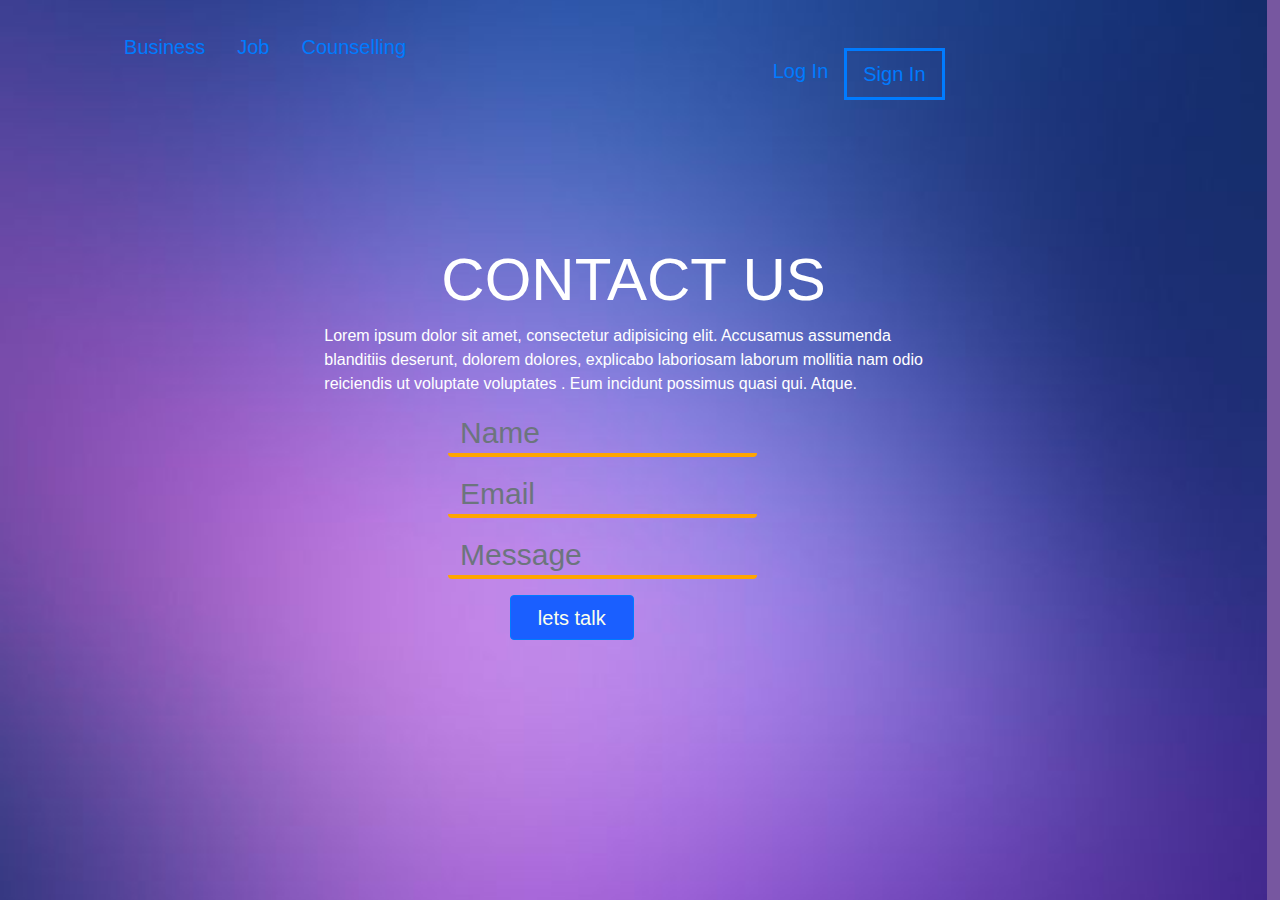
<file: CAT 1/index.html>
<!DOCTYPE html>
<html lang="en">
<head>
    <meta charset="UTF-8">
    <title>Home</title>
    <script src="bootstrap/js/jquery-3.4.0.js"></script>
    <script src="bootstrap/js/popper.min.js"></script>
    <script src="bootstrap/js/bootstrap.js"></script>

    <link rel="stylesheet" href="bootstrap/css/bootstrap.css">
    <link rel="stylesheet" href="bootstrap/css/custom.css">
</head>
<body>
<div class="view"  style="background-image: url('resourses/PIC 8.jpg');
    background-repeat: no-repeat; background-size: cover; background-position: center;">


<div class="row">

    <div class="col-md-1 col-1 col-sm-1 col-lg-1 col-xl-1"></div>
    <div class="col-md-5 col-5 col-sm-5 col-lg-5 col-xl-4">
        <br>
        <ul class="nav x">
            <li class="nav-item">
                <a class="nav-link" href="#">Business</a>
            </li>
            <li class="nav-item">
                <a class="nav-link" href="#">Job</a>
            </li>
            <li class="nav-item">
                <a class="nav-link" href="#">Counselling</a>
            </li>
        </ul>
    </div>
    <div class="col-md-2 col-2 col-sm-2 col-lg-2 col-xl-2">

    </div>

    <div class="col-md-3 col-3 col-sm-3 col-lg-3 col-xl-3">
        <br>
        <br>
        <ul class="nav x">
            <li class="nav-item">
                <a class="nav-link" href="#">Log In</a>
            </li>
            <li class="nav-item">
                <a class="nav-link a" href="#">Sign In</a>
            </li>

        </ul>
    </div>
    <div class="col-md-1 col-1 col-sm-1 col-lg-1 col-xl-1"></div>
</div>
<div class="row">
    <div class="col-md-3 col-3 col-sm-3 col-lg-3 col-xl-3"></div>

    <div class="col-md-6 col-6 col-sm-6 col-lg-6 col-xl-6">
        <br>
        <br>
        <br>
        <br>
        <br>
        <br>

        <h1 class="g">CONTACT  US</h1>

        <P class="l">Lorem ipsum dolor sit amet, consectetur adipisicing elit. Accusamus assumenda blanditiis deserunt,
            dolorem dolores, explicabo laboriosam laborum mollitia nam odio reiciendis ut voluptate voluptates
            . Eum incidunt possimus quasi qui. Atque.</P>
        <form class="v">
            <div class="form-group">
                <input type="text" placeholder="Name" class="form-control f" id="name">
            </div>
            <div class="form-group">
                <input type="email" placeholder="Email" class="form-control f" id="email">
            </div>
            <div class="form-group">
                <input type="text"  placeholder="Message" class="form-control f" id="text">
            </div>

            <button type="submit" class="btn btn-primary c">lets talk</button>
        </form>
    </div>
    <div class="col-md-3 col-3 col-sm-3 col-lg-3 col-xl-3"></div>
</div>

</body>
</html>
</file>
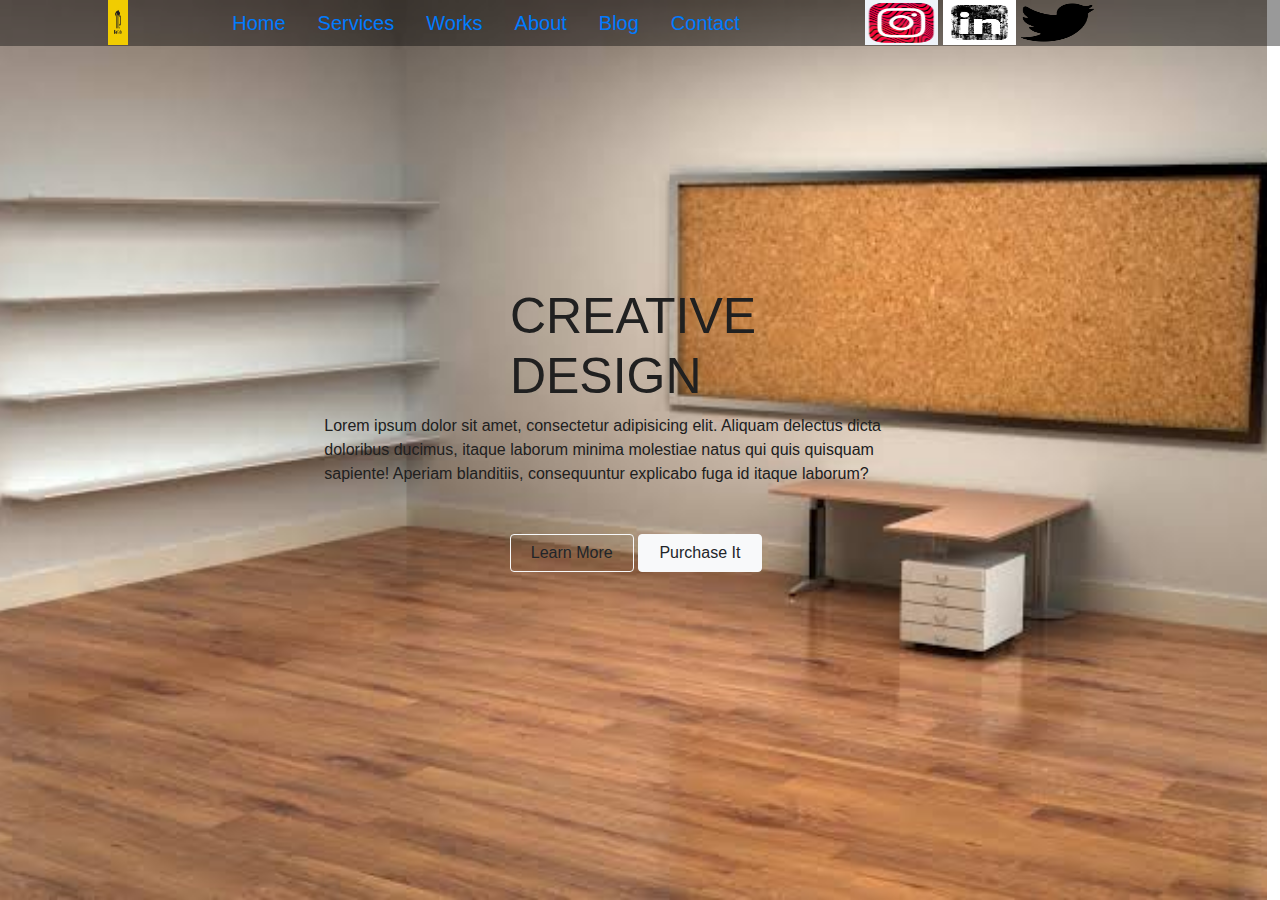
<file: CAT 2/index.html>
<!DOCTYPE html>
<html lang="en">
<head>
    <meta charset="UTF-8">
    <title>Home</title>
    <script src="bootstrap/js/jquery-3.4.0.js"></script>
    <script src="bootstrap/js/popper.min.js"></script>
    <script src="bootstrap/js/bootstrap.js"></script>

    <link rel="stylesheet" href="bootstrap/css/bootstrap.css">
    <link rel="stylesheet" href="bootstrap/css/custom.css">
</head>
<body>

<div class="view"  style="background-image: url('resources/images (2).jpeg');
    background-repeat: no-repeat; background-size: cover; background-position: center;">
<div class="row d">
    <div class="col-md-1 col-1 col-sm-1 col-lg-1 col-xl-1"></div>
    <div class="col-md-1 col-1 col-sm-1 col-lg-1 col-xl-1">
        <img src="resources/logo.png" alt="">
    </div>

    <div class="col-md-6 col-6 col-sm-6 col-lg-6 col-xl-6">
        <ul class="nav">
            <li class="nav-item">
                <a class="nav-link" href="#">Home</a>
            </li>
            <li class="nav-item">
                <a class="nav-link" href="#">Services</a>
            </li>
            <li class="nav-item">
                <a class="nav-link" href="#">Works</a>
            </li>
            <li class="nav-item">
                <a class="nav-link" href="#">About</a>
            </li>
            <li class="nav-item">
                <a class="nav-link" href="#">Blog</a>
            </li>
            <li class="nav-item">
                <a class="nav-link" href="#">Contact</a>
            </li>

        </ul>
    </div>
    <div class="col-md-3 col-3 col-sm-3 col-lg-3 col-xl-3">
        <img src="resources/insta.jpg" alt="">
        <img src="resources/linked.jpeg" alt="">
        <img src="resources/twitter.png" alt="">
    </div>
    <div class="col-md-1 col-2 col-sm-2 col-lg-2 col-xl-2"></div>
</div>
<div class="row">
    <div class="col-md-3 col-3 col-sm-3 col-lg-3 col-xl-3"></div>
    <div class="col-md-6 col-6 col-sm-6 col-lg-6 col-xl-6">
        <br>
        <br>
        <br>
        <br>
        <br>
        <br>
        <br>
        <br>
        <br>
        <br>
        <h1 class="a">CREATIVE DESIGN</h1>
        <p class="h">Lorem ipsum dolor sit amet, consectetur adipisicing elit. Aliquam delectus dicta doloribus ducimus,
            itaque laborum minima molestiae natus qui quis quisquam sapiente! Aperiam blanditiis,
            consequuntur explicabo fuga id itaque laborum?
            <br>
            <br>
            <br>
            <button type="button" class="btn btn-light n">Learn More</button>
            <button type="button" class="btn btn-light m">Purchase It</button>
    </div>
    <div class="col-md-3 col-3 col-sm-3 col-lg-3 col-xl-3"></div>
</div>
</body>
</html>
</file>
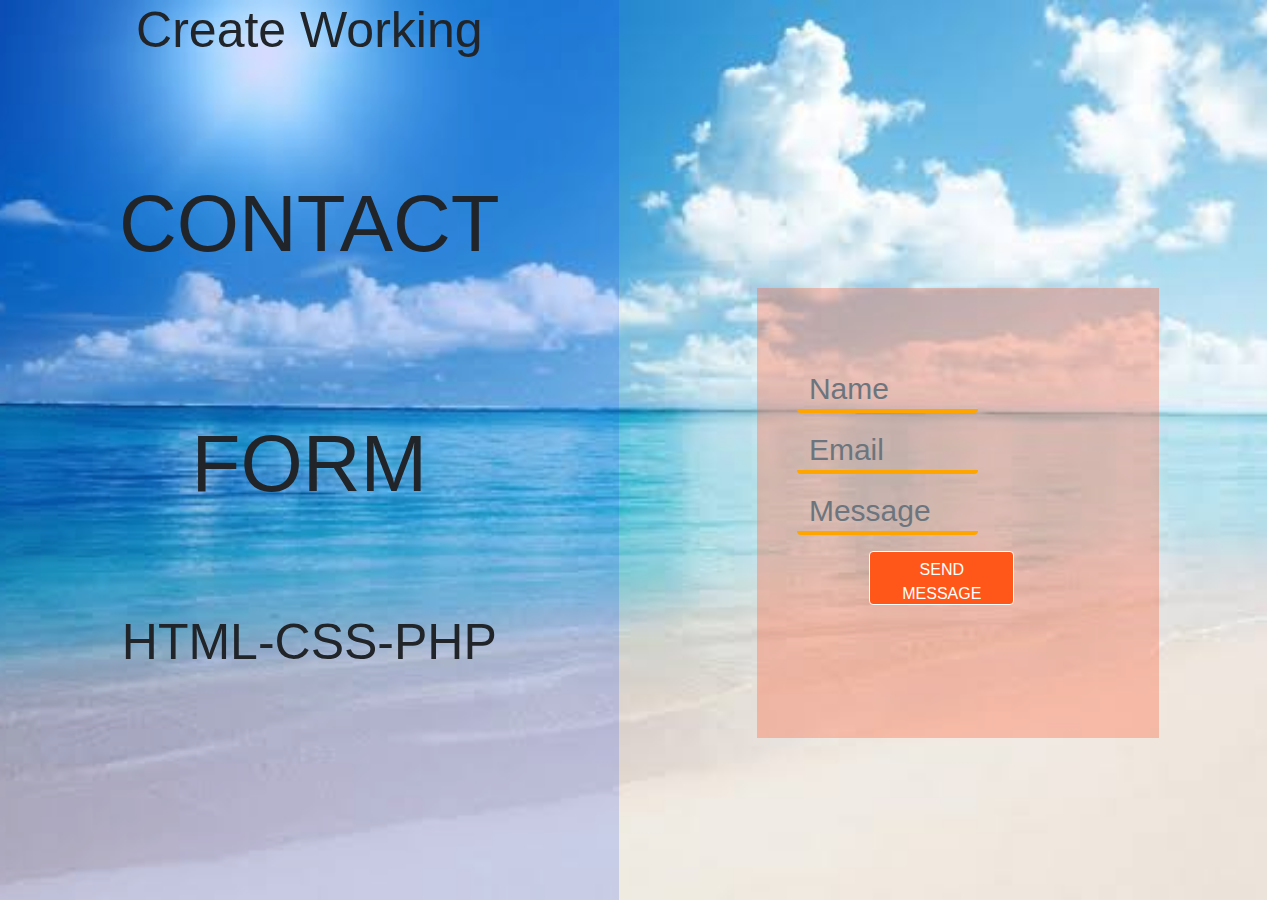
<file: CAT 3/index.html>
<!DOCTYPE html>
<html lang="en">
<head>
    <meta charset="UTF-8">
    <title>Home</title>

    <script src="bootstrap/js/jquery-3.4.0.js"></script>
    <script src="bootstrap/js/popper.min.js"></script>
    <script src="bootstrap/js/bootstrap.js"></script>

    <link rel="stylesheet" href="bootstrap/css/bootstrap.css">
    <link rel="stylesheet" href="bootstrap/css/custom.css">
</head>
<body>
<div class="view"  style="background-image: url('resources/images (1).jpeg');
    background-repeat: no-repeat; background-size: cover; background-position: center;">
<div class="row">
    <div class="col-md-6 col-6 col-sm-6 col-lg-6 col-xl-6">
        <div class="">
            <div class=" t">
                <h1 class="a">Create Working</h1><br><br><br><br>
                <p class="b">CONTACT <br><br> FORM</p><br><br><br>
                <h1 class="a">HTML-CSS-PHP</h1>
            </div>
        </div>
    </div>
    <div class="col-md-6 col-6 col-sm-6 col-lg-6 col-xl-6">
        <div class="row z">
            <div class="col-md-2 col-2 col-sm-2 col-lg-2 col-xl-2 y"></div>
            <div class="col-md-8 col-8 col-sm-8 col-lg-8 col-xl-8">
                <br>
                <br>
                <br>
                <br>
                <br>
                <br>
                <br>
                <br>
                <br>
                <br>
                <br>
                <br>
                <form class="x">
                    <div class="form-group">
                        <input type="Text"placeholder="Name" class="form-control f" id="Text">
                    </div>

                    <div class="form-group">
                        <input type="email"placeholder="Email" class="form-control f" id="email">
                    </div>
                    <div class="form-group">
                        <input type="text" placeholder="Message" class="form-control f" id="text">
                    </div>

                    <button type="submit" class="btn btn-primary k">SEND MESSAGE</button>
                </form>
            </div>
            <div class="col-md-2 col-2 col-sm-2 col-lg-2 col-xl-2"></div>
        </div>



    </div>

</div>
</div>
</body>
</html>
</file>
<file: CAT 1/bootstrap/css/custom.css>
.a{
    border-bottom-style: solid;
    border-left-style: solid;
    border-top-style: solid;
    border-right-style: solid;
}
.f{
    justify-content: center;
    height: 5vh;
    width: 50%;
    background: none;
    border-left: none;
    border-right: none;
    border-top: none;
    border-color: orange;
    font-size: 30px;
    border-width: 3pt;
    color: #f5ecfa;
    margin-left: 20%;
}
.c{
    margin-left: 30%;
    background-color: #1a5fff;
    color: #fcffec;
    width: 20%;
    height: 5vh;
    font-size: 20px;

}
body{
    background-color: rgba(58, 11, 117, 0.69);
}
.x{
  text-decoration-color: white;
    font-size: 20px;


}
.view{
    height: 100vh;
    width: 99%;
}
.g{
    text-align: center;
    font-size: 60px;
    color: white;
}
.l{
    color: white;
}
</file>
<file: CAT 2/bootstrap/css/custom.css>
img{
    height: 5vh;
    width: 25%;
}
.a{
    margin-left: 30%;
    color: #202020;
    font-size: 50px;
}
.d{
    background-color: rgba(0, 0, 0, 0.4);
}
ul{
    font-size: 20px;
}
.view{
    height: 100vh;
    width: 99%;
}
.h{
    color: #202020;
}
.n{
    margin-left: 30%;
    background-color: unset;
    width: 20%;
}
.m{
    width: 20%;
}
</file>
<file: CAT 3/bootstrap/css/custom.css>
.a{
    text-align: center;
    font-size: 50px;
}
.b{
    text-align: center;
    font-size: 80px;
}
.f{
    justify-content: center;
    height: 5vh;
    width: 50%;
    background: none;
    border-left: none;
    border-right: none;
    border-top: none;
    border-color: orange;
    font-size: 30px;
    border-width: 3pt;

}
.z{
    height: 100vh;
    display: flex;
}
.x{
    background-color: rgba(255,101,60,0.35);
    padding-top: 20%;
    padding-left: 10%;
    height: 50vh;

 }
.view{
height: 100vh;
    width: 99%;
}
.t{
    height: 100vh;
    width: 100%;
    background-color: rgba(24, 70, 255, 0.18);
    padding-top: none;
}
body{
    display: flex;
}
.k{
    margin-left: 20%;
    height: 6vh;
    width: 40%;
    background-color: #ff571a;
    color: white;
    border-color: unset;
}
</file>
